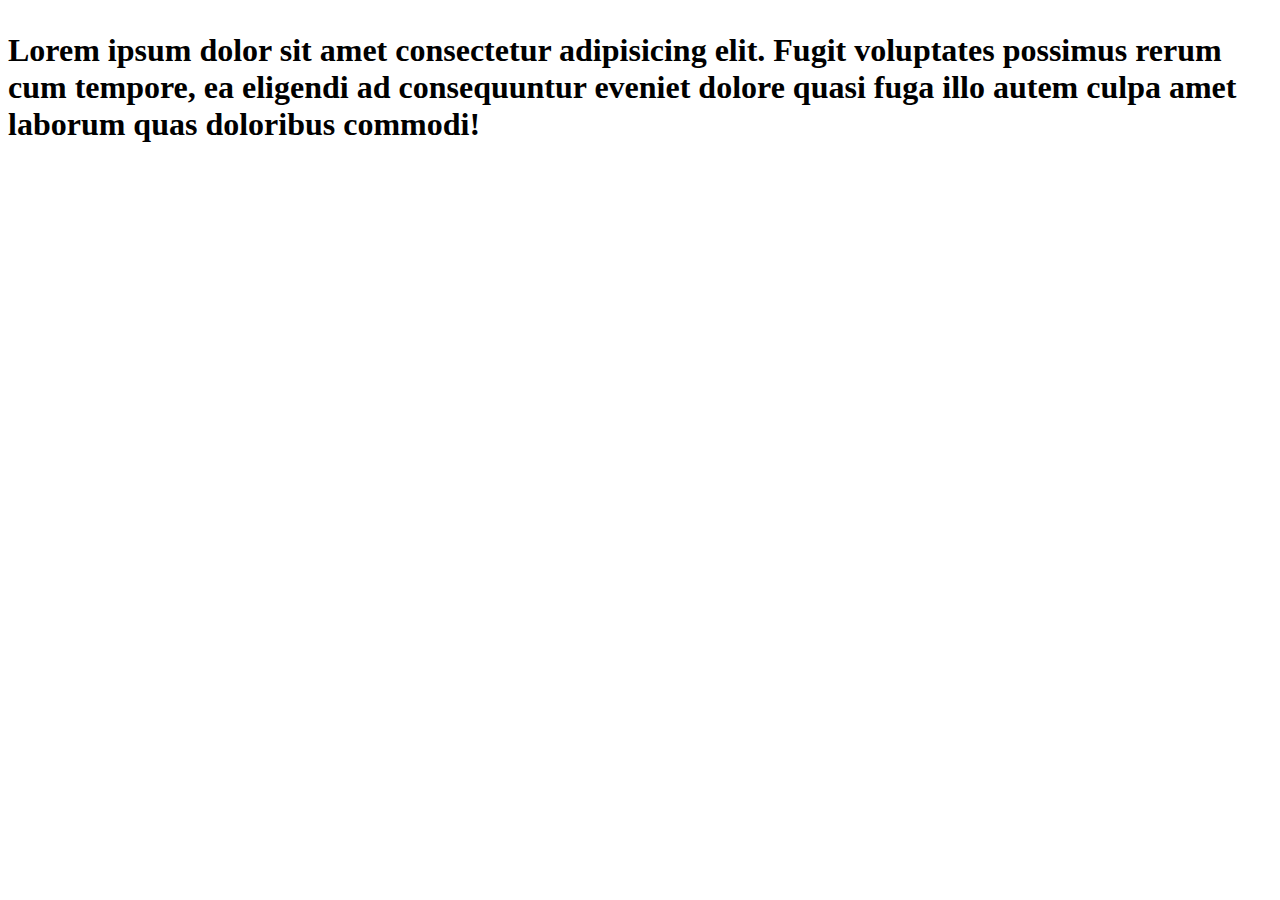
<file: teste.html>
<!DOCTYPE html>
<html lang="en">
<head>
    <meta charset="UTF-8">
    <meta http-equiv="X-UA-Compatible" content="IE=edge">
    <meta name="viewport" content="width=device-width, initial-scale=1.0">
    <title>teste</title>
</head>
<body>
    <h1>
        <p>Lorem ipsum dolor sit amet consectetur adipisicing elit. Fugit voluptates possimus rerum cum tempore, ea eligendi ad consequuntur eveniet dolore quasi fuga illo autem culpa amet laborum quas doloribus commodi!</p>
    </h1>
    
</body>
</html>
</file>
